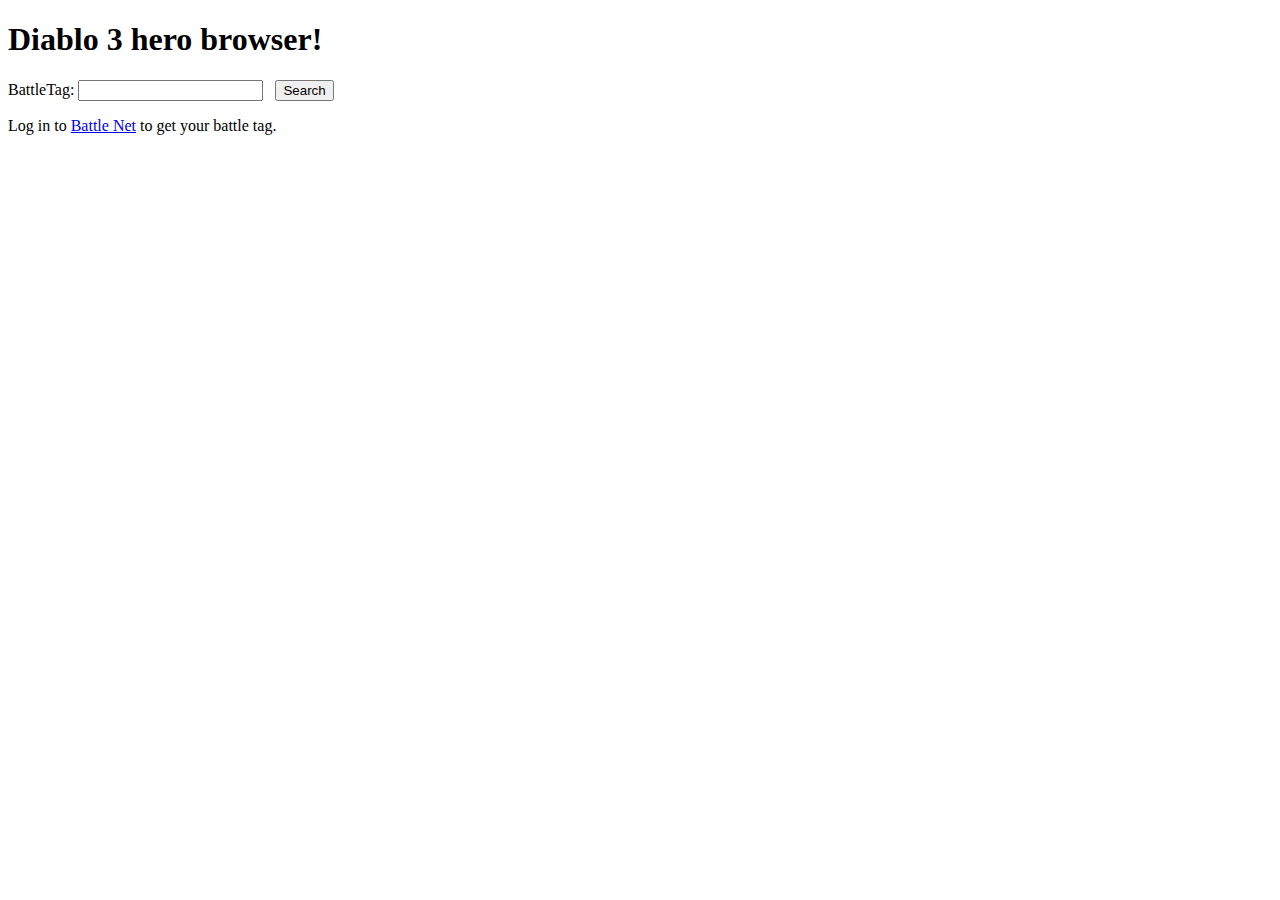
<file: PHP/Diablo 3 project/kk/search.html>
<!DOCTYPE HTML>
<html>
<head>
  <title>Search</title>
  <script src="//ajax.googleapis.com/ajax/libs/jquery/1.7.2/jquery.min.js" type="text/javascript"></script>
  <script src="getHeroes.js" type="text/javascript"></script>

  <style>
    #paragon {
       font-size:25px;
       font-weight:bold;
       color: blue;
    }

    .hero {
       color: gray;
       font-size:20px;
    }
  </style>
</head>
<body>
    <h1>Diablo 3 hero browser!</h1>
    BattleTag: <input type="text" name="battletag" id="battletag"> &nbsp; <input type="button" value="Search" id="search" />
    <p>Log in to <a href="https://us.battle.net/login/en/index?ref=http://us.battle.net/en/&app=com-root">Battle Net</a> to get your battle tag.
  <div id="heroes">
  </div>
</body>
</html>
</file>
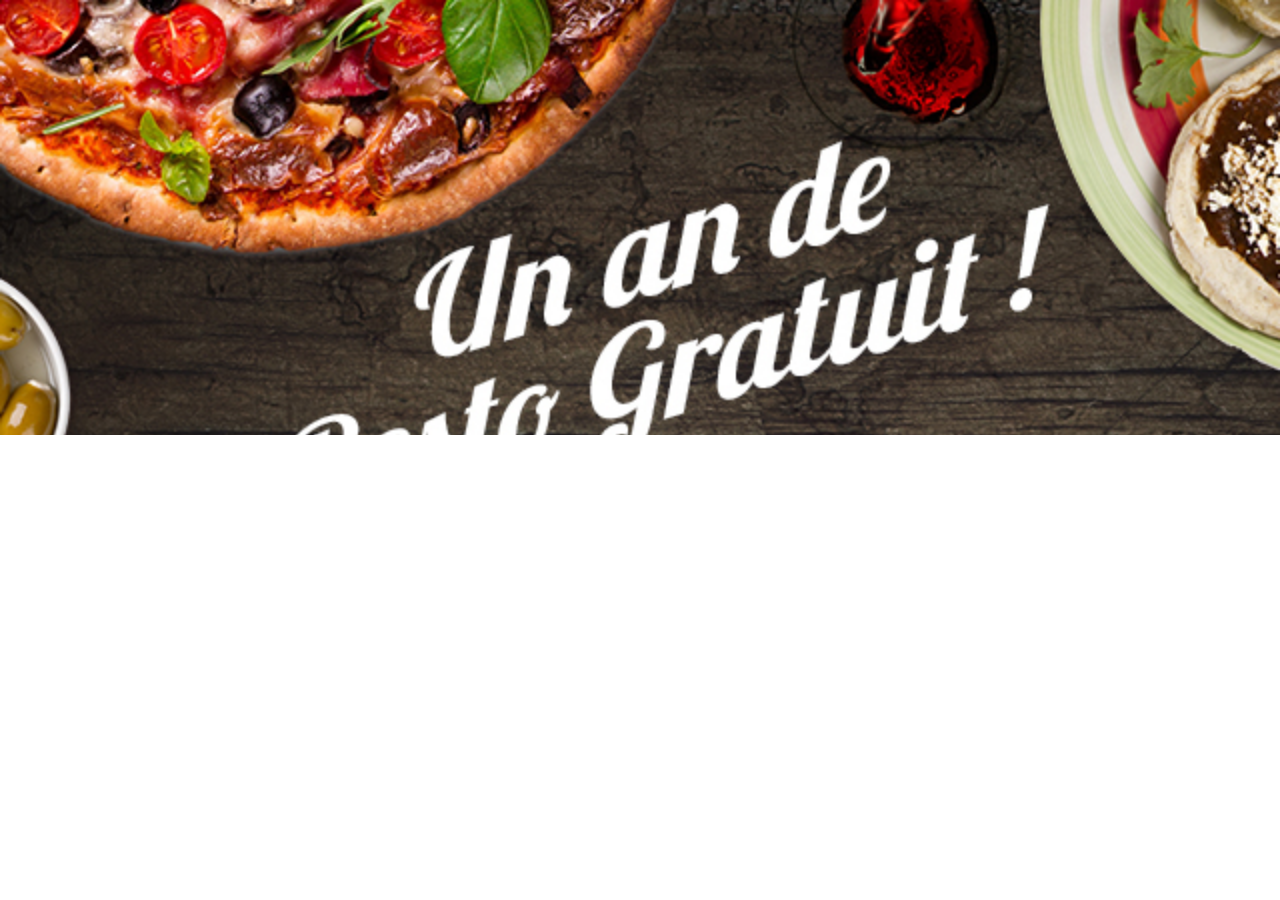
<file: PHP/Facebook Project/Template_files/mobile/merci.html>
<!DOCTYPE html>
<html class="no-js">
    <head>
        <meta charset="utf-8">
        <meta http-equiv="X-UA-Compatible" content="IE=edge">
		<title>MTLARABAIS - Concours 1 an de resto gratuit !</title>
        <meta name="description" content="">
        <meta name="viewport" content="width=device-width, initial-scale=1.0">
        <link href='http://fonts.googleapis.com/css?family=Kreon:400,700' rel='stylesheet' type='text/css'>
	<style>
	body {
		margin: 0; padding: 0;
	}
	a {
		color:inherit;
		outline: none;
		text-decoration: none;
	}
	.container {
		width: 100%;
		height:435px;
		background: url(images/merci_bg.jpg);
		background-repeat: no-repeat;
		background-size: cover;
		margin:0 auto;

		text-align: center;
		color:#fff;

		font-family: 'Kreon', serif;
		text-transform: uppercase;
	}
	</style>
    </head>

    <body>
        <!--[if lt IE 8]>
            <p class="browsehappy">You are using an <strong>outdated</strong> browser. Please <a href="http://browsehappy.com/">upgrade your browser</a> to improve your experience.</p>
        <![endif]-->
        <a href="http://www.mtlarabais.com" target="_blank">
	        <div class="container">
	            <script src="https://ajax.googleapis.com/ajax/libs/jquery/1.10.2/jquery.min.js"></script>
	            <script>window.jQuery || document.write('<script src="js/vendor/jquery-1.10.2.min.js"><\/script>')</script>
	        </div>
        </a>
    </body>
</html>
</file>
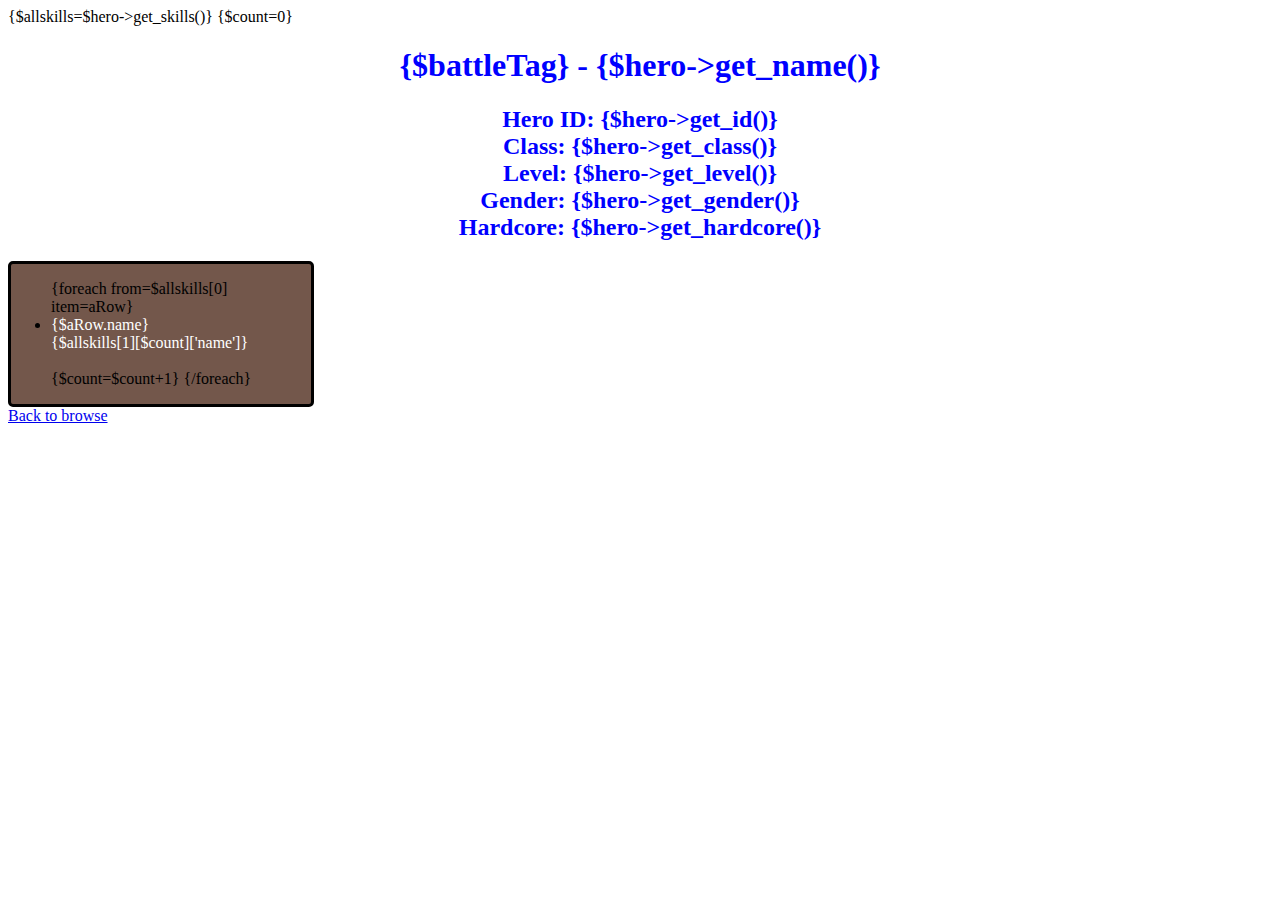
<file: PHP/Diablo 3 project/kk/smarty/templates/hero.html>
<!DOCTYPE html>
<html>
<head>
  <title>{$hero->get_name()}</title>
    <script src="//code.jquery.com/jquery-1.10.2.js"></script>
  <style>
  body {
background-image: url(http://images7.alphacoders.com/319/319929.jpg)
}
    h1,h2 {
      color:blue;
      text-align:center;
    }
    
    .selected{
        background: #333;
        background: rgba(0,0,0,.8);
        border-radius: 5px;
        color: #fff;
        left: 20%;
        padding: 5px 15px;
        position: absolute;
        z-index: 98;
        width: 340px;
        display: none;
    }

/*    h3 {
     
height: 40px;
  width: 320px;
  padding: 0 15px;
  padding-top: 0px;
  padding-right: 15px;
  padding-bottom: 0px;
  padding-left: 15px;
  background: url("../images/ui/tooltip-title.jpg") no-repeat;
  background-image: url(http://us.battle.net/d3/static/images/ui/tooltip-title.jpg);
  background-position-x: initial;
  background-position-y: initial;
  background-size: initial;
  background-repeat-x: no-repeat;
  background-repeat-y: no-repeat;
  background-attachment: initial;
  background-origin: initial;
  background-clip: initial;
  background-color: initial;
    }*/


}

  
  </style>



  {$allskills=$hero->get_skills()}
  {$count=0}
</head>
<body>
 <h1>{$battleTag} - {$hero->get_name()}</h1>
 <h2>
   Hero ID: {$hero->get_id()}<br />
   Class: {$hero->get_class()}<br />
   Level: {$hero->get_level()}<br />
   Gender: {$hero->get_gender()}<br />
   Hardcore: {$hero->get_hardcore()}<br />
 </h2>
 <div style="border: solid; background: #332; background: rgba(80,45,30,.8); border-radius: 5px; width: 300px;">
 <ul>
  {foreach from=$allskills[0] item=aRow}
  <li>
  <span class='list' style="color: white;">
    {$aRow.name}<br />
    {$allskills[1][$count]['name']}
    <span class='selected'><small style="font-family: sans-serif; font-size: 25px; border: 2.5px solid gold;">{$aRow.name}</small> <br/>{$aRow.description} <br/><br/><hr/> <small style="font-family: sans-serif; font-size: 18px; border: 2.5px solid gold;">{$allskills[1][$count]['name']}</small> <br/>{$allskills[1][$count]['description']}</span>
    </span>
  </li><br />
  {$count=$count+1}
  {/foreach}
</ul>
</div>
<a href="search.html" id="link">Back to browse</a>  
 <script>
    $( ".list" ).hover(
      function() {
        $(this).children(".selected").show();
      }, function() {
        $(this).children(".selected").hide();
      }
      );
  </script>
</body>
</html>
</file>
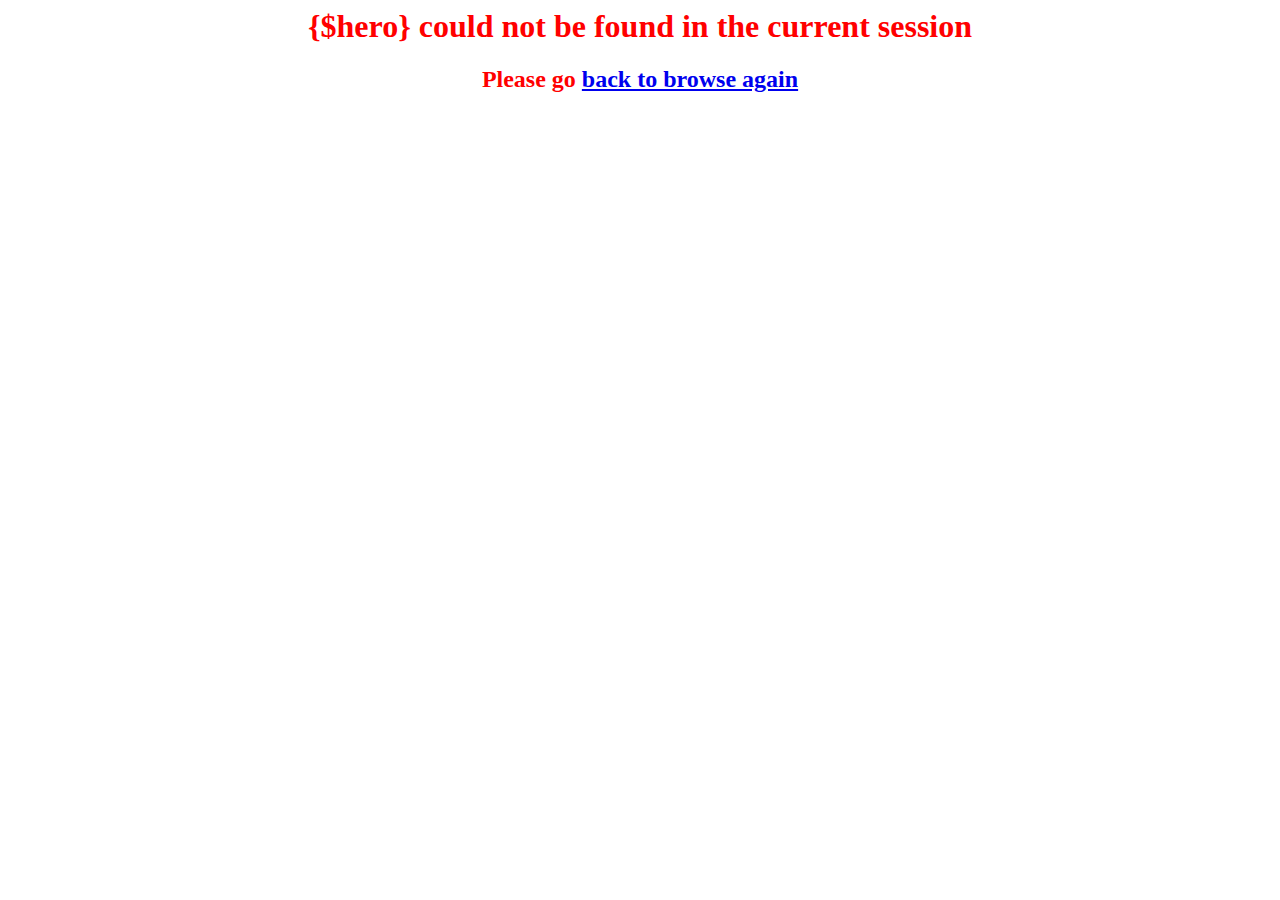
<file: PHP/Diablo 3 project/kk/smarty/templates/heroError.html>
<html>
<head>
<title>Error</title>
<style>
h1,h2 {
color:red;
text-align:center;
}

</style>
</head>
<body>
   <h1>{$hero} could not be found in the current session</h1>
   <h2>
     Please go <a href="search.html" id="link">back to browse again</a>
   </h2>
</body>
</html>
</file>
